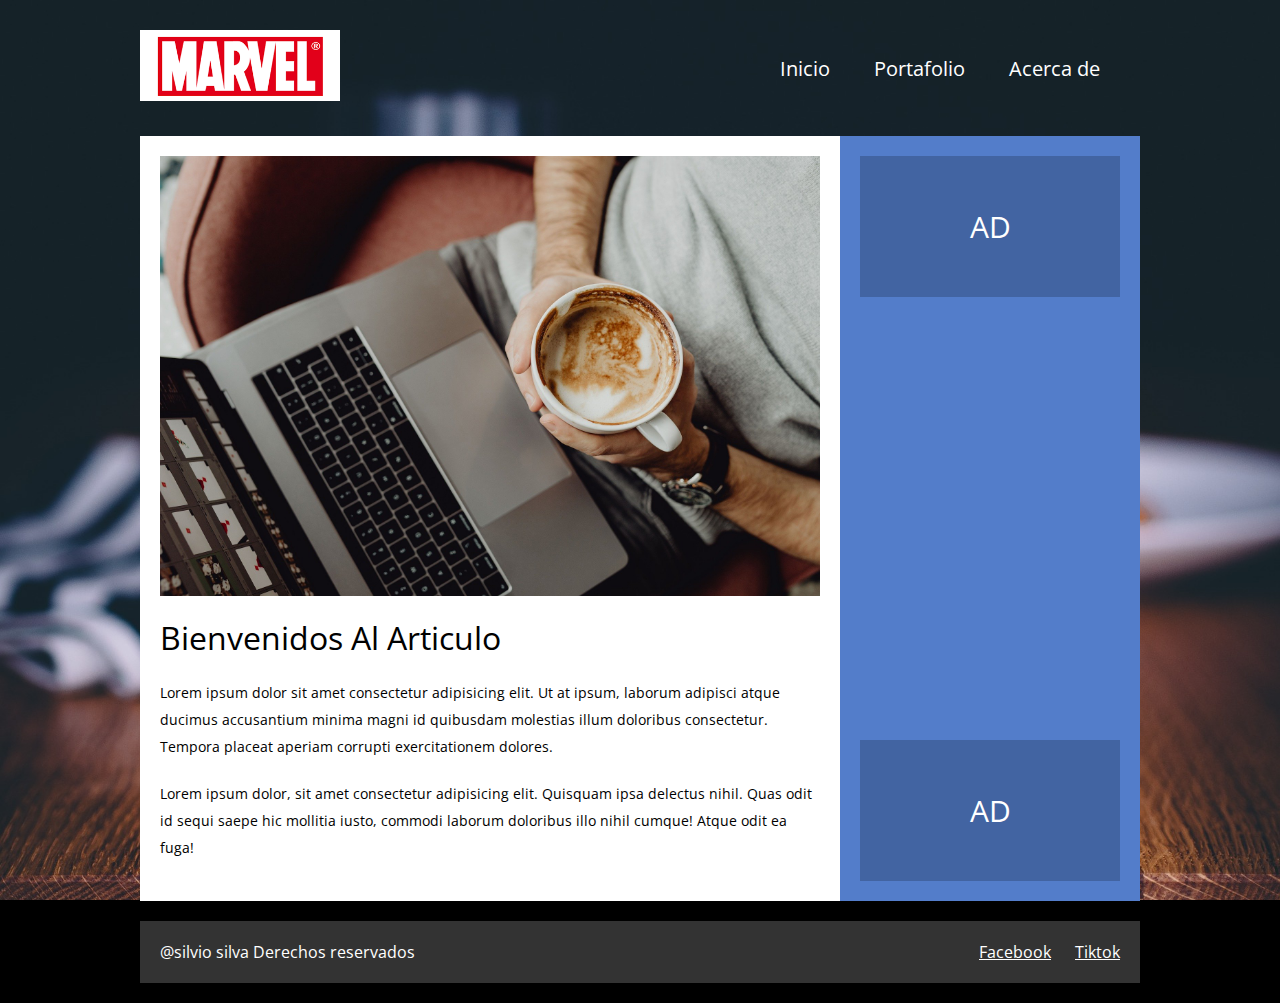
<file: index.html>
<!DOCTYPE html>
<html lang="en">
<head>
    <meta charset="UTF-8">
    <meta name="viewport" content="width=device-width, initial-scale=1.0">
    <link rel="preconnect" href="https://fonts.googleapis.com">
<link rel="preconnect" href="https://fonts.gstatic.com" crossorigin>
<link href="https://fonts.googleapis.com/css2?family=Open+Sans:ital,wght@0,300..800;1,300..800&display=swap" rel="stylesheet">
    <link rel="stylesheet" href="pagian1.css">
    <title>loyaut</title>
</head>
<body>
<div class="contenedor">
    <header>
        <div class="logo">
            <img src="/img/images.png" alt="">
        </div>
        <nav class="menu">
            <a href="#">Inicio</a>
            <a href="./MI PORTAFOLIO/portafolio.html">Portafolio</a>
            <a href="./prueba.html">Acerca de</a>
        </nav>
    </header>
    
    
    <section class="main">  
        <article>
            <div class="thumb">
                <img src="./img/coffee-7567749_1920.jpg" alt="">
            </div>
            <h2>Bienvenidos Al Articulo</h2>
            <p>Lorem ipsum dolor sit amet consectetur adipisicing elit. Ut at ipsum, laborum adipisci atque ducimus accusantium minima magni id quibusdam molestias illum doloribus consectetur. Tempora placeat aperiam corrupti exercitationem dolores.</p>
    
            <p>Lorem ipsum dolor, sit amet consectetur adipisicing elit. Quisquam ipsa delectus nihil. Quas odit id sequi saepe hic mollitia iusto, commodi laborum doloribus illo nihil cumque! Atque odit ea fuga!</p>
        </article>
    </section>
    
    <aside>
        <div class="ad"><p>AD</p></div>
        <div class="ad"><p>AD</p></div>
    </aside>
    
    <footer>
        <div class="autor">
            <p>@silvio silva Derechos reservados</p>
        </div>
        <div class="redes-sociales">
            <a href="#">Facebook</a>
            <a href="#">Tiktok</a>
        </div>
    </footer>
</div>
</body>
</html>
</file>
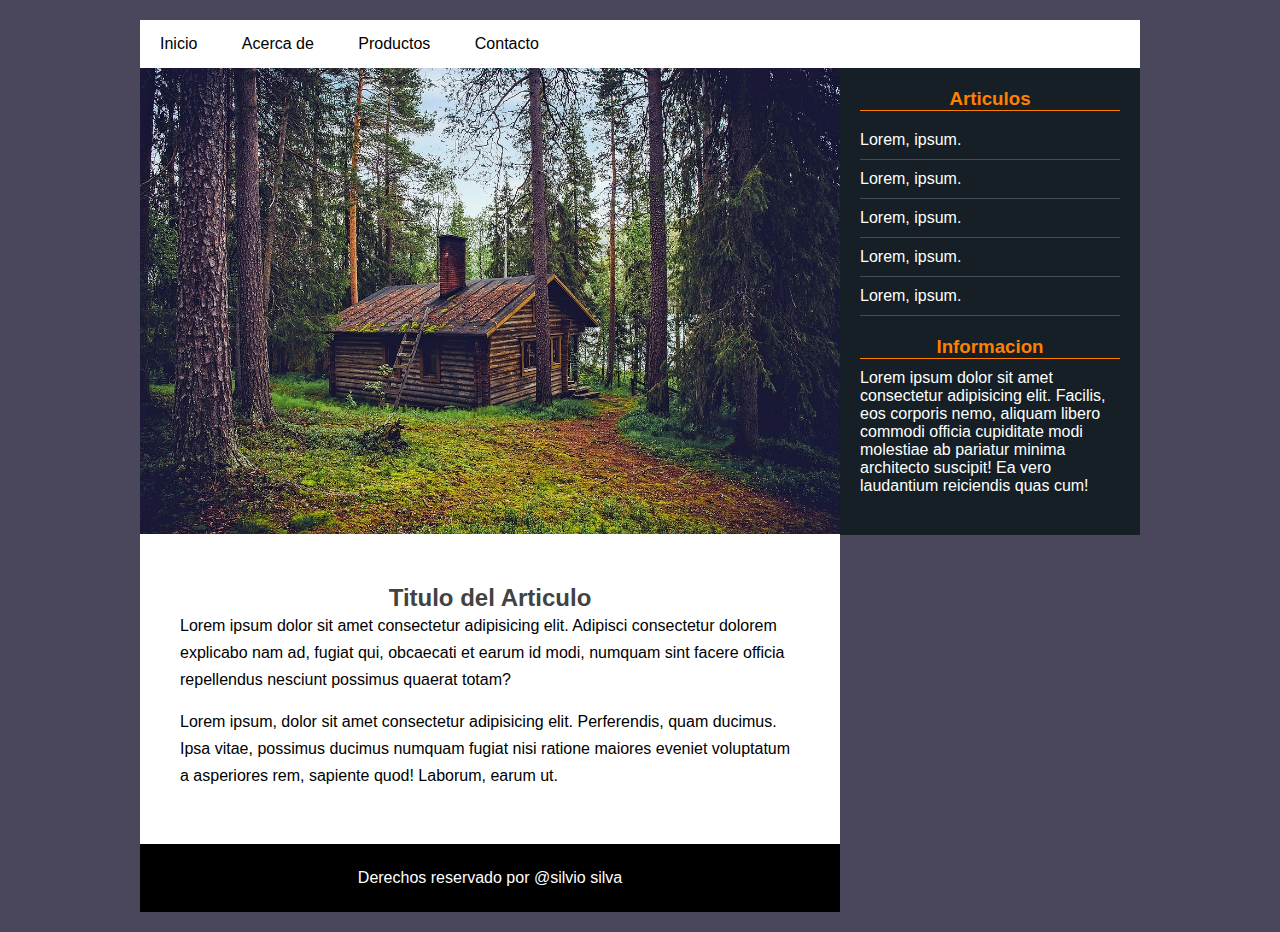
<file: prueba.html>
<!DOCTYPE html>
<html lang="es">
<head>
    <link rel="stylesheet" href="loyaut.css">
    <meta charset="UTF-8">
    <meta name="viewport" content="width=device-width, initial-scale=1.0">
    <title>Layout Basica</title>
</head>
<body>
    <div class="contenedor">
        <header>
            <nav>
                <ul>
                    <li><a href="index.html">Inicio</a></li>
                    <li><a href="#">Acerca de</a></li>
                    <li><a href="#">Productos</a></li>
                    <li><a href="#">Contacto</a></li>
                </ul>
            </nav>
        </header>



             <section class="main">
                <div class="imagen">
                <img src="img/log-cabin-1886620_1280 (1).jpg" alt="">
                </div>


                <section class="post">
                    <article>
                        <h2>Titulo del Articulo</h2>
                        <p>Lorem ipsum dolor sit amet consectetur adipisicing elit. Adipisci consectetur dolorem explicabo nam ad, fugiat qui, obcaecati et earum id modi, numquam sint facere officia repellendus nesciunt possimus quaerat totam?</p>

                        <p>Lorem ipsum, dolor sit amet consectetur adipisicing elit. Perferendis, quam ducimus. Ipsa vitae, possimus ducimus numquam fugiat nisi ratione maiores eveniet voluptatum a asperiores rem, sapiente quod! Laborum, earum ut.</p>
                    </article>
                </section>
            </section>
            <aside>
                <div class="widget">
                    <h3 class="titulo">Articulos</h3>
                    <ul>
                        <li><a href="#">Lorem, ipsum.</a></li>
                        <li><a href="#">Lorem, ipsum.</a></li>
                        <li><a href="#">Lorem, ipsum.</a></li>
                        <li><a href="#">Lorem, ipsum.</a></li>
                        <li><a href="#">Lorem, ipsum.</a></li>
                    </ul>
                </div>

                <div class="widget">
                    <h3 class="titulo">Informacion</h3>
                    <p>Lorem ipsum dolor sit amet consectetur adipisicing elit. Facilis, eos corporis nemo, aliquam libero commodi officia cupiditate modi molestiae ab pariatur minima architecto suscipit! Ea vero laudantium reiciendis quas cum!</p>
                </div>

            </aside>
            <footer>
                <p>Derechos reservado por @silvio silva</p>
            </footer>
    </div>
    
</body>

</html>
</file>
<file: pagian1.css>
*{
    margin: 0;
    padding: 0;
    -webkit-box-sizing: border-box;
    -moz-box-sizing: border-box;
    box-sizing: border-box;
}

body{
   font-family: 'Open Sans', 'Helvetica Neue', sans-serif;
    background: #000 url('img/table-933575_1920.jpg');
    background-size: cover;
    background-attachment: fixed;

}

.contenedor{
    margin: auto;
    width: 90%;
    max-width: 1000px;
    display: flex;
    flex-direction: row;
    flex-wrap: wrap;
    
}

header{
    width: 100%;
    padding: 60px, 0;
    display: flex;
    flex-direction: row;
    justify-content: space-between;
    align-items: center;
    margin-bottom: 30px;
    margin-top: 30px;
}
 
.contenedor header .logo img {
   width: 200px;
}

header .menu a{
    color: white;
    text-decoration: none;
    margin-right: 40px;
    font-size: 20px;
    padding: 20px 0;
    margin-bottom: 40px;
}

header .menu a:hover{
    text-decoration: underline;
}

.main{
    background: #fff;
    padding: 20px;
    width: 70%;
}

.main article .thumb{
    margin-bottom: 20px;
}

.main article .thumb img{
    width: 100%;
    vertical-align: top;

}

.main article h2{
    margin-bottom: 20px;
    font-weight: normal;
    font-size: 32px;
}

.main article p{
    margin-bottom: 20px;
    font-size: 14px;
    line-height: 27px;
}

aside{
    width: 30%;
    background: #537dca;
    padding: 20px 20px;
    display: flex;
    flex-direction: column;
    flex-wrap: wrap;
    justify-content: space-between;
}
aside .ad{
    font-size: 30px;
    text-align: center;
    color: white;
    padding: 50px 0;
    background: #4264a2;
    
    
}


footer{
    margin: 20px 0;
    background: rgba(255,255,255,.2);
    padding: 20px;
   width: 100%;
   color: #fff;
   display: flex;
   flex-direction: row;
   flex-wrap: nowrap;
   justify-content: space-between;

}

footer .redes-sociales a{
  color: #fff;
  text-decoration: underline;
  margin-left: 20px;
}

footer .redes-sociales a:hover{
    text-decoration: none;
    color: #4264a2;
}

@media screen  and (max-width:800px){
    .main{
        width: 100%;
    }

    aside{
        width: 100%;
        flex-direction: row;
    }

    aside .ad{
        width: 40%;
    }
}

@media screen  and (max-width:700px){
  header{
    flex-direction: column;
    padding: 20px;
  }

  header .menu{
    width: 100%;
    background: rgba(255,255,255,.2);
    padding: 20px;
    text-align: center;
  }
  header .menu a{
    padding:  0 20px;
  }


  header .logo{
    margin: 20px;
  }
  footer{
    flex-direction: column;
    text-align: center;
  }
  footer .autor{
    order: 2;
  }
  footer .redes-sociales{
    order: 1;
    margin-bottom: 20px;
  }
}
@media screen  and (max-width:400px){
   
    
    header .menu{
        width: 100%;
        padding: 15px;
        
      }

      header .menu a{
        padding:  10px 0 ;
        font-size: 15px;
      }

    aside{
        display: none;
    }
}
</file>
<file: loyaut.css>
*{
    margin: 0;
    padding: 0;
    -webkit-box-sizing: border-box;
    -moz-box-sizing: border-box;
    box-sizing: border-box;
}


body{
    font-family: Arial, Helvetica, sans-serif;
    font-size: 16px;
    background: #4a465b;

}

.contenedor{
    width: 90%;
    margin: 20px auto;
    overflow: hidden;
    max-width:1000px ;
    
}

header{
    background: white;
}

header nav{
   width: 100%;
} 

header nav ul{
    width: 100%;
    list-style: none;

}

header nav ul li{
    display: inline-block;
}

header nav ul li a{
    text-decoration: none;
    display: inline-block;
    padding: 15px 20px;
    color: black;
}


header nav ul li a:hover{
background: black;
color: white;

}


.main{
    width: 70%;
    background: white;
    float: left;
}

.main .imagen{
    width: 100%;
}

.main .imagen img{
    width: 100%;
    vertical-align: top;
}

.main .post{
    padding: 40px;
}

.main .post article h2{ 
    margin-top: 10px;
    color: #424242;
    text-align: center;
}

.main .post article p{
    margin-bottom: 15px;
    line-height: 27px ;
}

aside{
    width: 30%;
    background: #161f26;
    padding: 20px;
    color: white;
    float: left;

}

aside .widget{
    margin-bottom: 20px;
}

aside .widget .titulo{
    text-align: center;
    color: #ff8000;
    border-bottom:  1px solid #ff8000;
    margin-bottom: 10px;
    
}

aside .widget ul{
   list-style: none;
}

aside .widget ul li{
    border-bottom: 1px solid rgba(255,255,255,0.2);
    padding: 10px 0;
    
}

aside .widget ul li a {
    color: white;
    text-decoration: none;
}
aside .widget ul li a:hover{
    color: #8f8f8f;
    font-size: 18px;
}

aside .widget p:hover{
    font-size: 18px;
}

footer{
    width: 70%;
    clear: both;
    background: black;
    color: white;
    padding: 25px 0;
    text-align: center;
    max-width: 1000px;

}
footer:hover{
    font-size:18px;
}

@media screen and (max-width:800px) {   
        .main{
            width: 100%;
        }
        aside{
            width: 100%;
        }
        footer{
            width: 100%;
        }
}


@media screen and (max-width:400px) {   
    .main{
        width: 100%;
    }
    aside{
        width: 100%;
    }
    footer{
        width: 100%;
    }

    header nav ul li a{
        padding: 10px 15px;
        font-size: 10px;
    }

    
}




@media screen and (max-width:500px) {   
    .main{
        width: 100%;
    }
    aside{
        width: 100%;
    }
    footer{
        width: 100%;
    }
}

@media screen and (max-width:300px) {   
    .main{
        width: 100%;
    }
    aside{
        width: 100%;
    }
    footer{
        width: 100%;
    }
}
</file>
